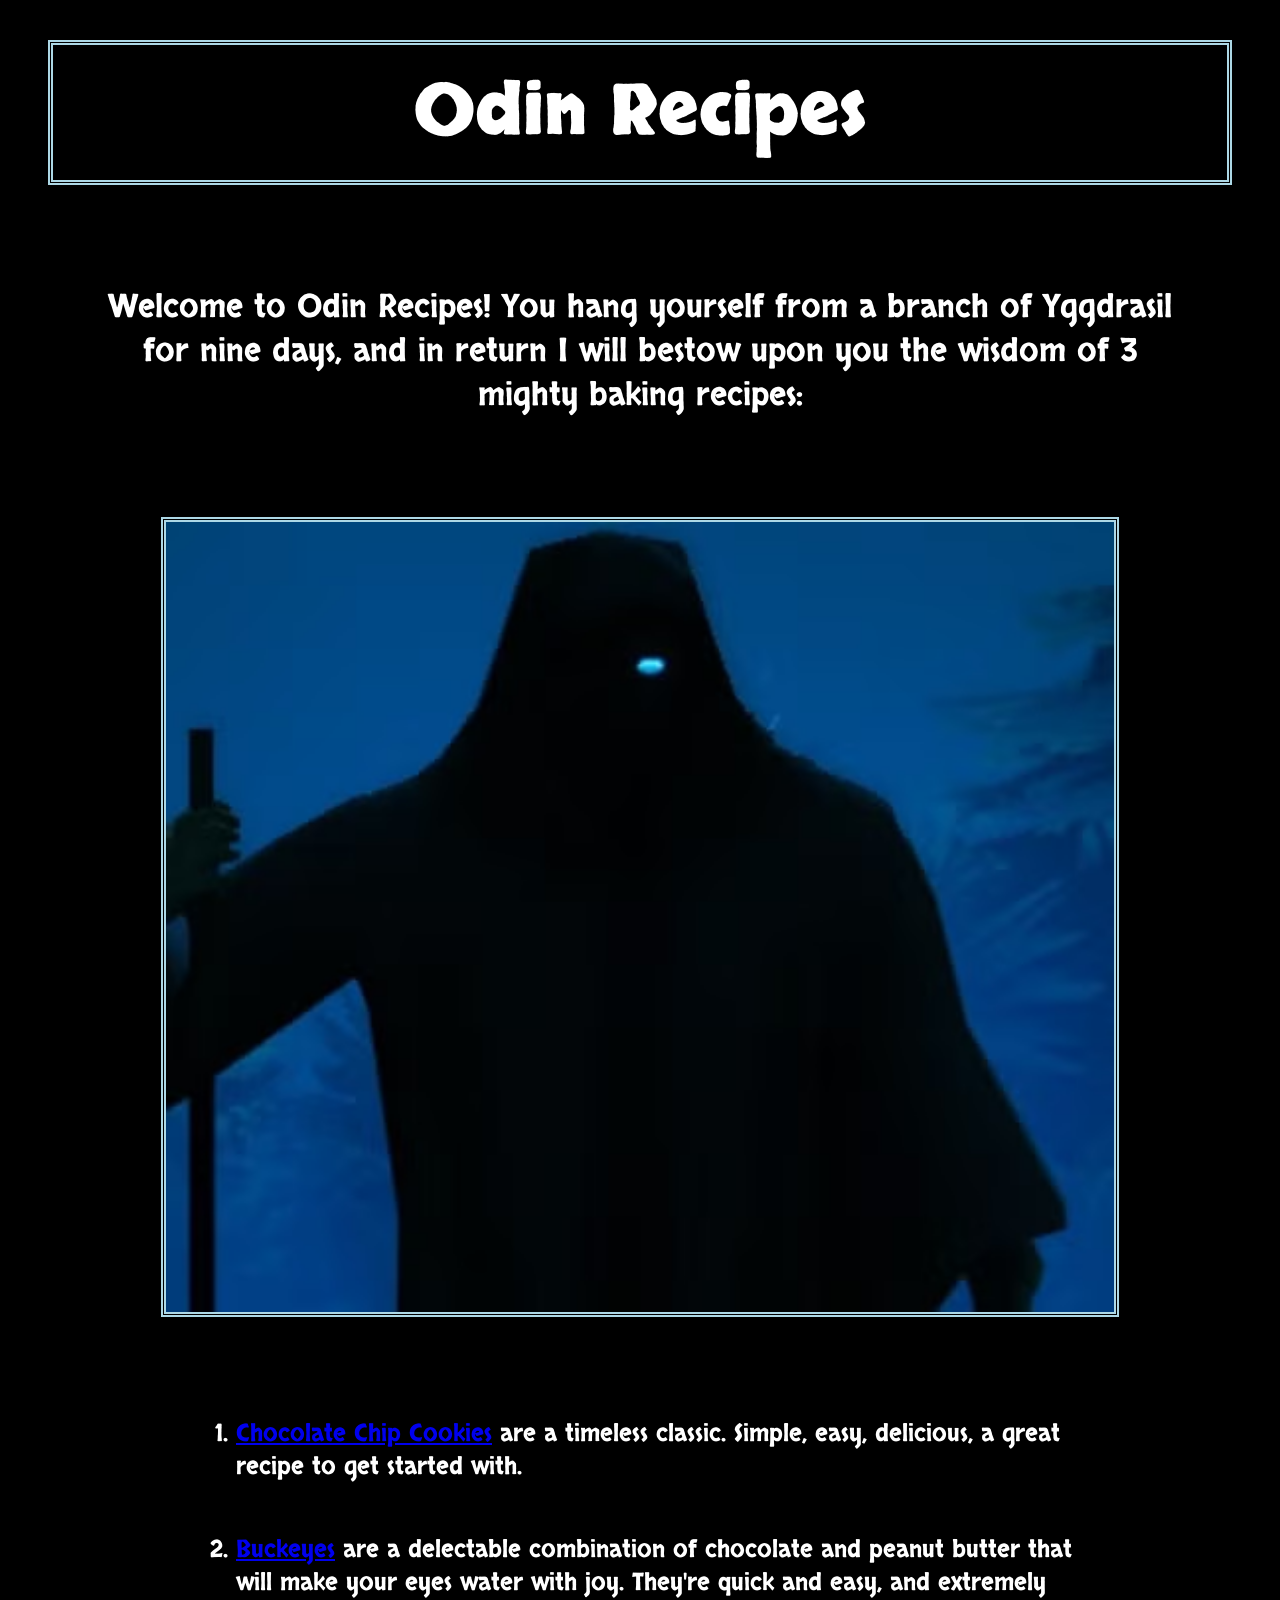
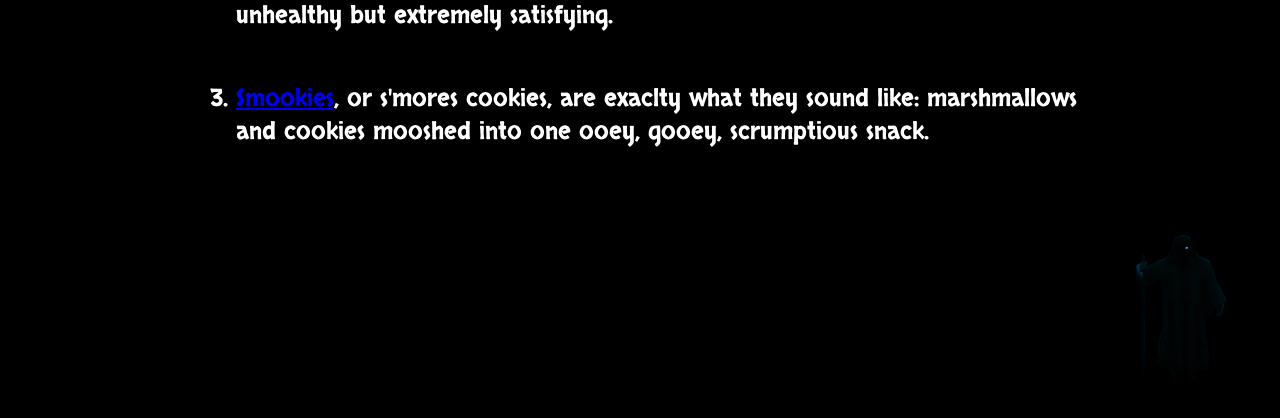
<file: index.html>
<!DOCTYPE html>
<html lang="en">
<head>
    <meta charset="UTF-8">
    <meta name="viewport" content="width=device-width, initial-scale=1.0">
    <title>Odin Recipes</title>
    <link href="style.css" rel="stylesheet">
</head>
<body id="home-page">
    <h1 class="title">Odin Recipes</h1>
    <p class="intro">Welcome to Odin Recipes! You hang yourself from a branch of Yggdrasil for nine days, and in return I will bestow upon you the wisdom of 3 mighty baking recipes:</p>
    <img id="odin-main" src="./recipe-images/other-images/valheim-odin-Cropped.avif" alt="Image of Odin from Valheim." height="400">
    <ol class="recipes-list">
        <li class="recipe-item"><a href="./recipes/cookies.html">Chocolate Chip Cookies</a> are a timeless classic. Simple, easy, delicious, a great recipe to get started with.</li>
        <li class="recipe-item"><a href="./recipes/buckeyes.html">Buckeyes</a> are a delectable combination of chocolate and peanut butter that will make your eyes water with joy. They're quick and easy, and extremely unhealthy but extremely satisfying.</li>
        <li class="recipe-item"><a href="./recipes/smookies.html">Smookies</a>, or s'mores cookies, are exaclty what they sound like: marshmallows and cookies mooshed into one ooey, gooey, scrumptious snack.</li>
    </ol>
    <a href="recipes/secret.html"> <img id="odin-corner" src="./recipe-images/other-images/valheim-odin.webp" alt="Image of Odin from Valehim in the corner." height="200"></a>
</body>
</html>
</file>
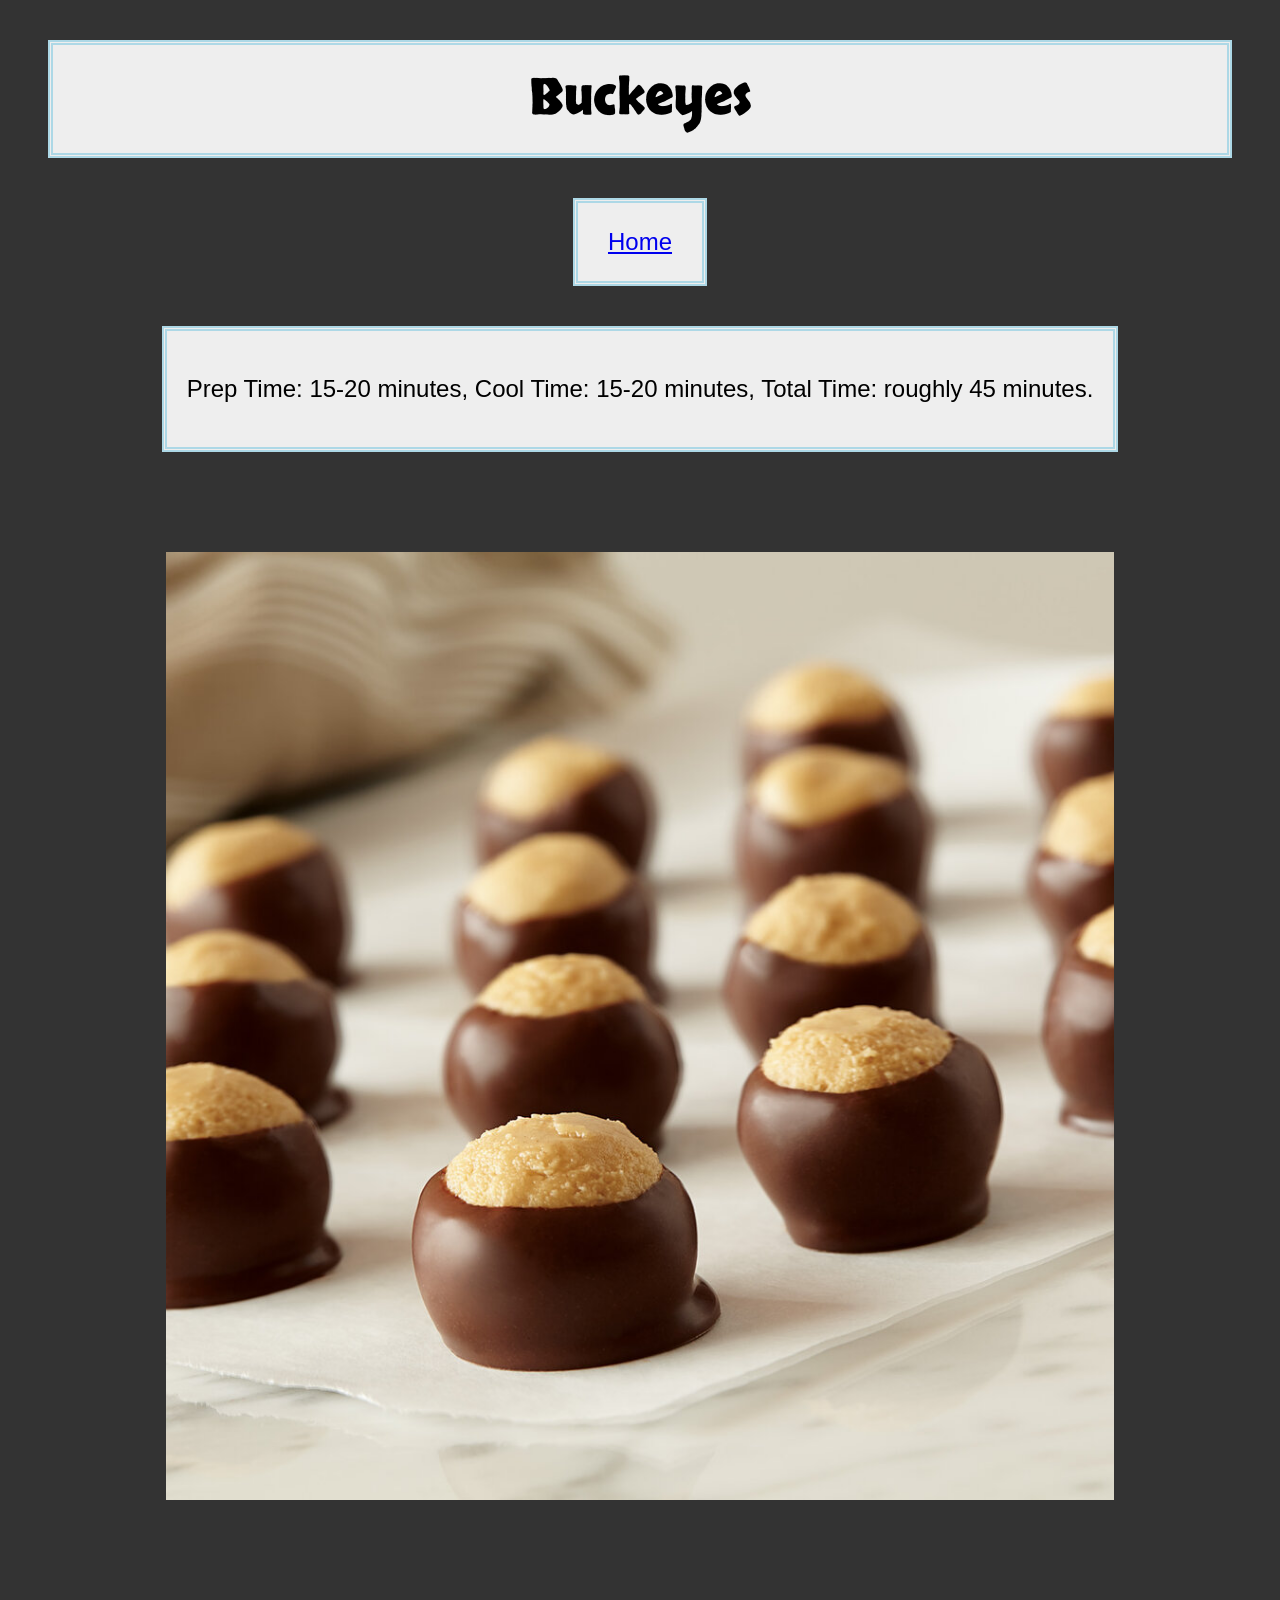
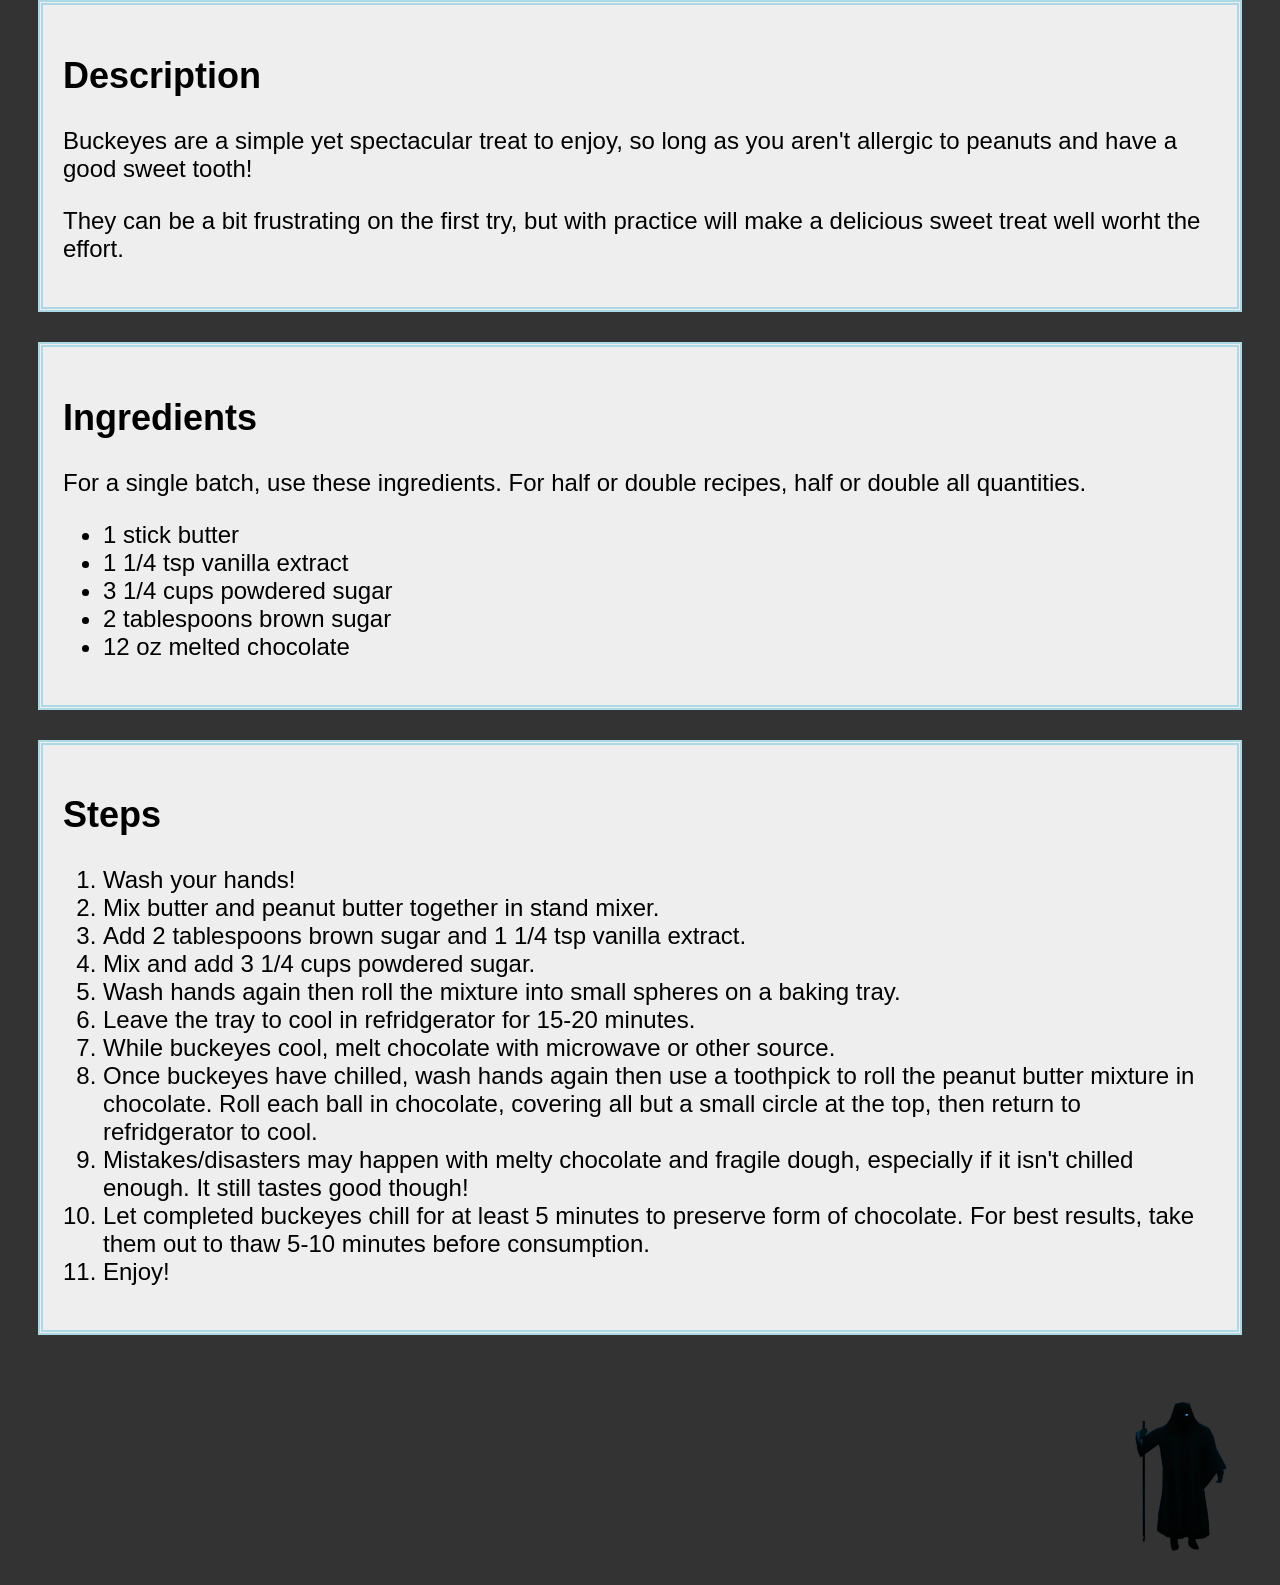
<file: recipes/buckeyes.html>
<!DOCTYPE html>
<html lang="en">
<head>
    <meta charset="UTF-8">
    <meta name="viewport" content="width=device-width, initial-scale=1.0">
    <title>Odin Recipes - Buckeyes</title>
    <link href="../style.css" rel="stylesheet">
</head>
<body>
    <h1 class="title" id="recipe-title">Buckeyes</h1>
    <div class="home-link">
        <p><a href="../index.html">Home</a></p>
    </div>
    <div class="recipe-intro">
        <p>Prep Time: 15-20 minutes, Cool Time: 15-20 minutes, Total Time: roughly 45 minutes.</p>
    </div>
        <img class="recipe-pic" src="../recipe-images/buckeyes-image.jpg" alt="Image of delectable chocolate peanut butter buckeyes." height="300">
    <div>
        <h2>Description</h2>
            <p>Buckeyes are a simple yet spectacular treat to enjoy, so long as you aren't allergic to peanuts and have a good sweet tooth!</p>
            <p>They can be a bit frustrating on the first try, but with practice will make a delicious sweet treat well worht the effort.</p>
    </div>
    <div>
            <h2>Ingredients</h2>
            <p>For a single batch, use these ingredients. For half or double recipes, half or double all quantities.</p>
            <ul>
                <li>1 stick butter</li>
                <li>1 1/4 tsp vanilla extract</li>
                <li>3 1/4 cups powdered sugar</li>
                <li>2 tablespoons brown sugar</li>
                <li>12 oz melted chocolate</li>
            </ul>
    </div>
    <div>
        <h2>Steps</h2>
            <ol>
                <li>Wash your hands!</li>
                <li>Mix butter and peanut butter together in stand mixer.</li>
                <li>Add 2 tablespoons brown sugar and 1 1/4 tsp vanilla extract.</li>
                <li>Mix and add 3 1/4 cups powdered sugar.</li>
                <li>Wash hands again then roll the mixture into small spheres on a baking tray.</li>
                <li>Leave the tray to cool in refridgerator for 15-20 minutes.</li>
                <li>While buckeyes cool, melt chocolate with microwave or other source.</li>
                <li>Once buckeyes have chilled, wash hands again then use a toothpick to roll the peanut butter mixture in chocolate. Roll each ball in chocolate, covering all but a small circle at the top, then return to refridgerator to cool.</li>
                <li>Mistakes/disasters may happen with melty chocolate and fragile dough, especially if it isn't chilled enough. It still tastes good though!</li>
                <li>Let completed buckeyes chill for at least 5 minutes to preserve form of chocolate. For best results, take them out to thaw 5-10 minutes before consumption.</li>
                <li>Enjoy!</li>
            </ol>
    </div>
        <a href="../index.html"><img id="odin-corner" src="../recipe-images/other-images/valheim-odin.webp" alt="Image of Odin from Valehim in the corner." height="200"></a>
</body>
</html>
</file>
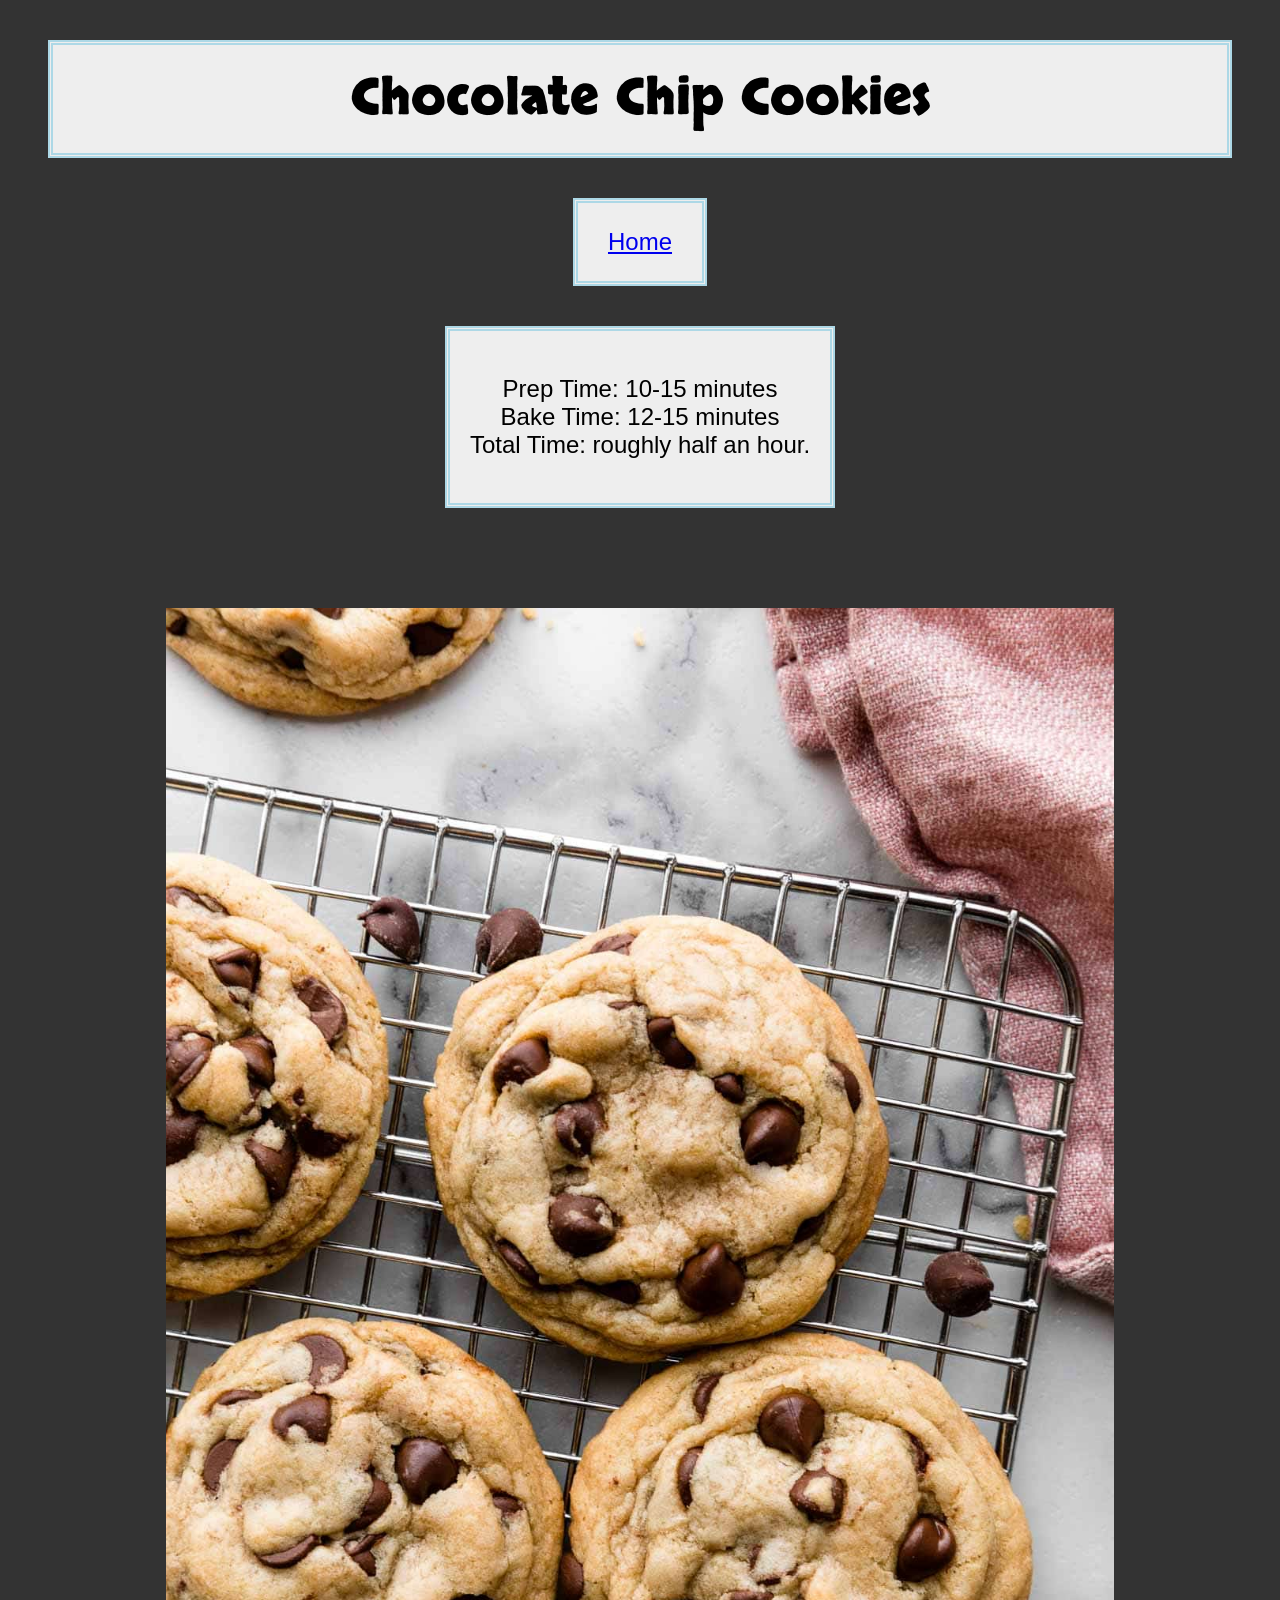
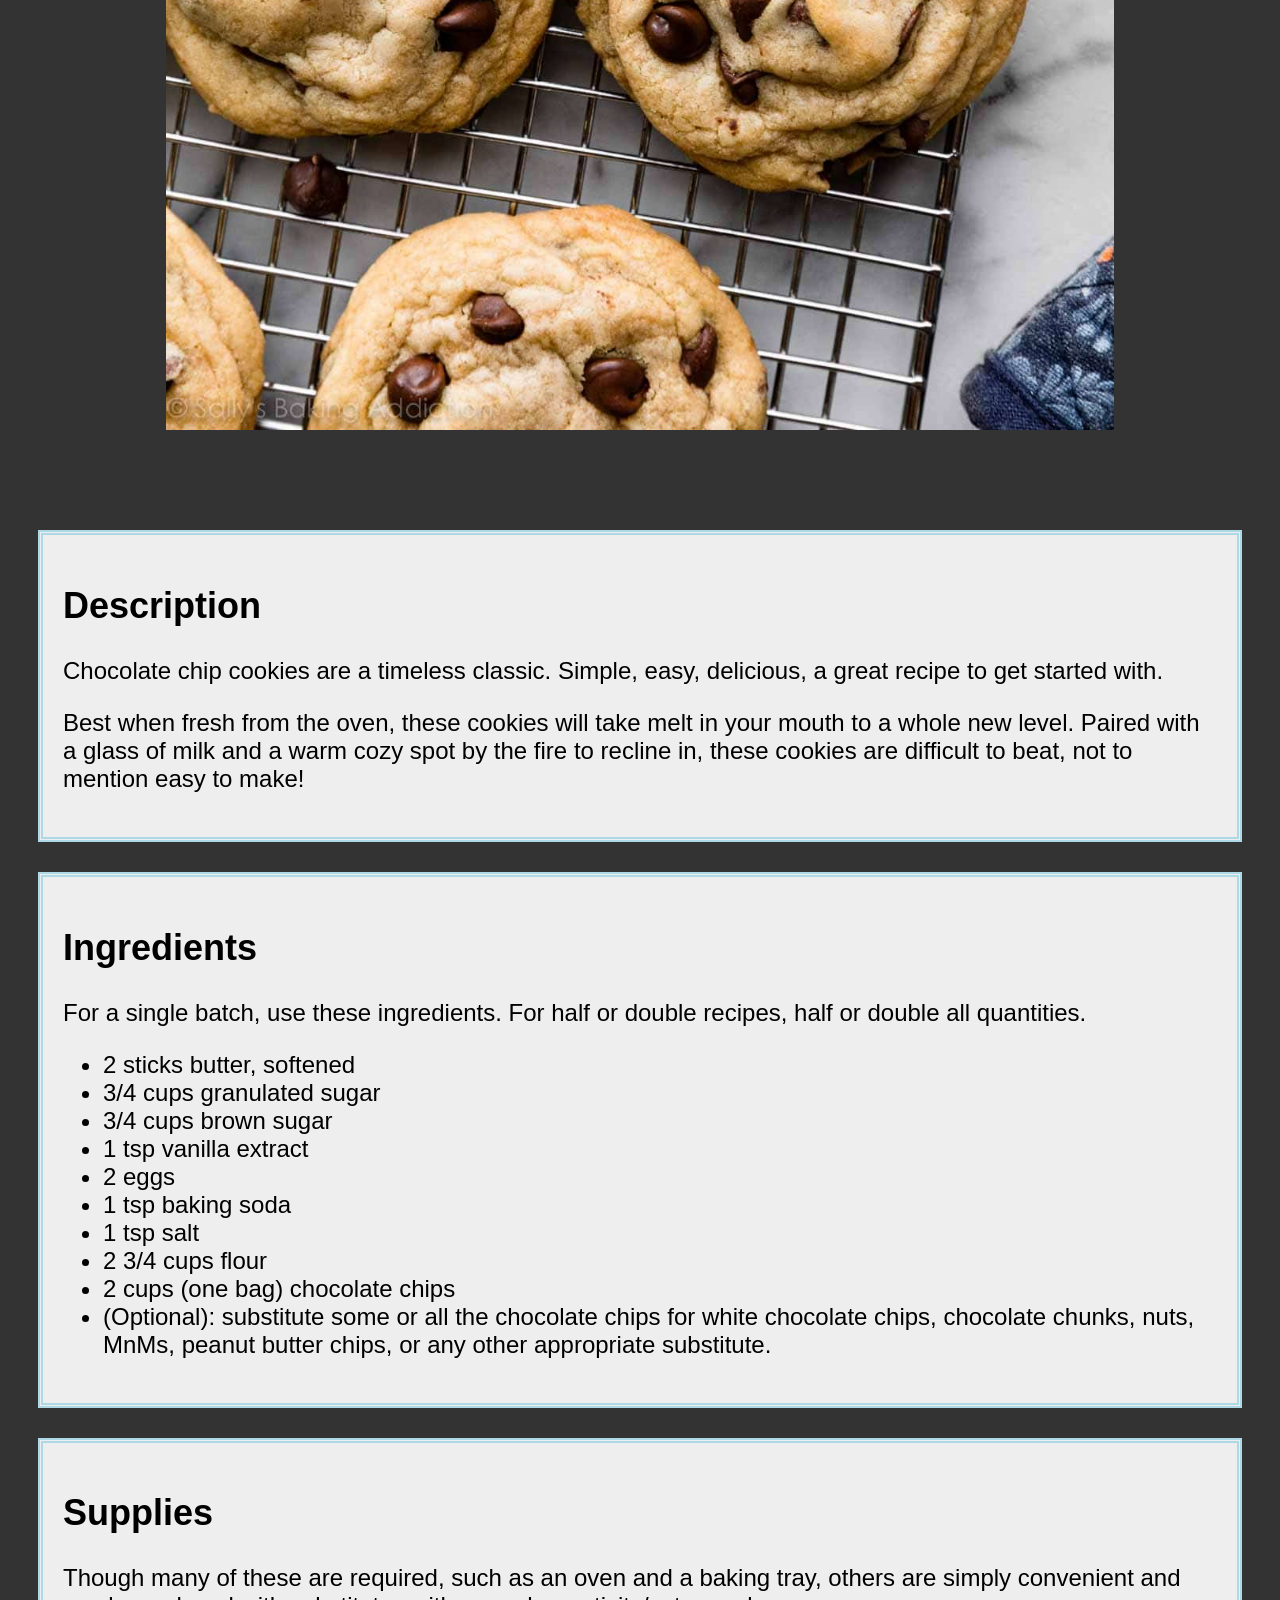
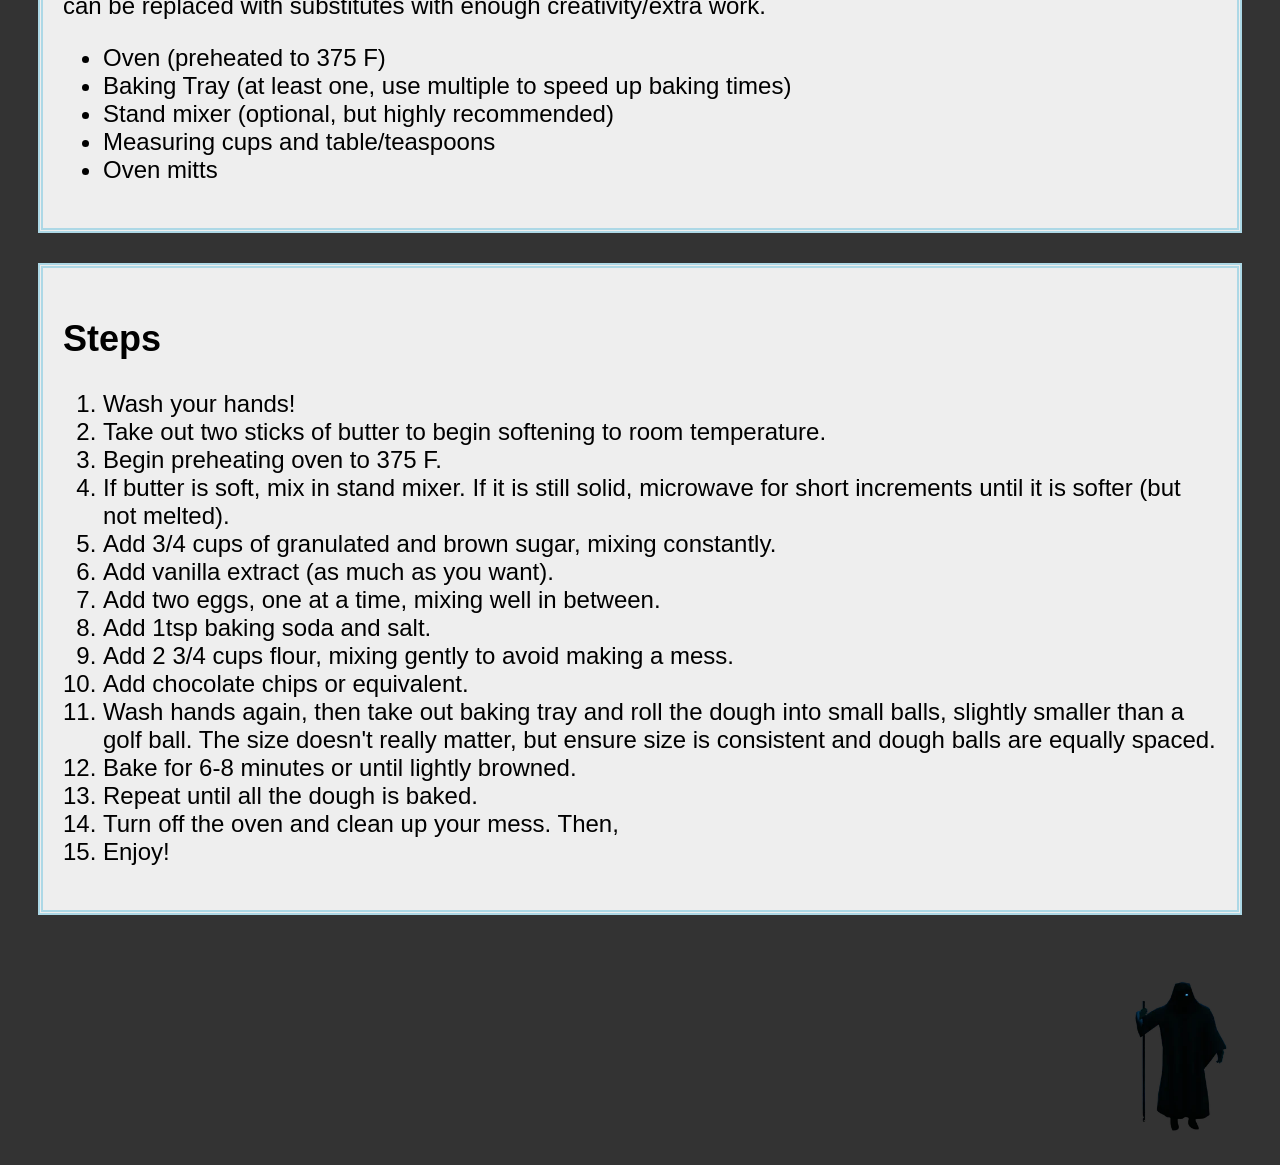
<file: recipes/cookies.html>
<!DOCTYPE html>
<html lang="en">
<head>
    <meta charset="UTF-8">
    <meta name="viewport" content="width=device-width, initial-scale=1.0">
    <title>Odin Recipes - Chocolate Chip Cookies</title>
    <link href="../style.css" rel="stylesheet">
</head>
<body>
    <h1 class="title" id="recipe-title">Chocolate Chip Cookies</h1>
    <div class="home-link">
        <p><a href="../index.html">Home</a></p>
    </div>
    <div class="recipe-intro">
        <p>Prep Time: 10-15 minutes <br> Bake Time: 12-15 minutes <br>Total Time: roughly half an hour.</p>
    </div>
        <img class="recipe-pic" src="../recipe-images/classic-chocolate-chip-cookies.jpg" alt="Image of delicious chocolate chip cookies, fresh from the oven." height="300">    
    <div>
        <h2>Description</h2>
            <p>Chocolate chip cookies are a timeless classic. Simple, easy, delicious, a great recipe to get started with.</p>
            <p>Best when fresh from the oven, these cookies will take melt in your mouth to a whole new level. Paired with a glass of milk and a warm cozy spot by the fire to recline in, these cookies are difficult to beat, not to mention easy to make!</p>
    </div>
    <div>
            <h2>Ingredients</h2>
            <p>For a single batch, use these ingredients. For half or double recipes, half or double all quantities.</p>
            <ul>
                <li>2 sticks butter, softened</li>
                <li>3/4 cups granulated sugar</li>
                <li>3/4 cups brown sugar</li>
                <li>1 tsp vanilla extract</li>
                <li>2 eggs</li>
                <li>1 tsp baking soda</li>
                <li>1 tsp salt</li>
                <li>2 3/4 cups flour</li>
                <li>2 cups (one bag) chocolate chips </li>
                <li>(Optional): substitute some or all the chocolate chips for white chocolate chips, chocolate chunks, nuts, MnMs, peanut butter chips, or any other appropriate substitute.</li>
            </ul>
    </div>
    <div>
        <h2>Supplies</h2>
            <p>Though many of these are required, such as an oven and a baking tray, others are simply convenient and can be replaced with substitutes with enough creativity/extra work.</p>
            <ul>
                <li>Oven (preheated to 375 F)</li>
                <li>Baking Tray (at least one, use multiple to speed up baking times)</li>
                <li>Stand mixer (optional, but highly recommended)</li>
                <li>Measuring cups and table/teaspoons</li>
                <li>Oven mitts</li>
            </ul>
    </div>
    <div>
        <h2>Steps</h2>
            <ol>
                <li>Wash your hands!</li>
                <li>Take out two sticks of butter to begin softening to room temperature.</li>
                <li>Begin preheating oven to 375 F.</li>
                <li>If butter is soft, mix in stand mixer. If it is still solid, microwave for short increments until it is softer (but not melted).</li>
                <li>Add 3/4 cups of granulated and brown sugar, mixing constantly.</li>
                <li>Add vanilla extract (as much as you want).</li>
                <li>Add two eggs, one at a time, mixing well in between.</li>
                <li>Add 1tsp baking soda and salt.</li>
                <li>Add 2 3/4 cups flour, mixing gently to avoid making a mess.</li>
                <li>Add chocolate chips or equivalent.</li>
                <li>Wash hands again, then take out baking tray and roll the dough into small balls, slightly smaller than a golf ball. The size doesn't really matter, but ensure size is consistent and dough balls are equally spaced.</li>
                <li>Bake for 6-8 minutes or until lightly browned.</li>
                <li>Repeat until all the dough is baked.</li>
                <li>Turn off the oven and clean up your mess. Then,</li>
                <li>Enjoy!</li>
            </ol>
    </div>
        <a href="../index.html"><img id="odin-corner" src="../recipe-images/other-images/valheim-odin.webp" alt="Image of Odin from Valehim in the corner." height="200"></a>
</body>
</html>
</file>
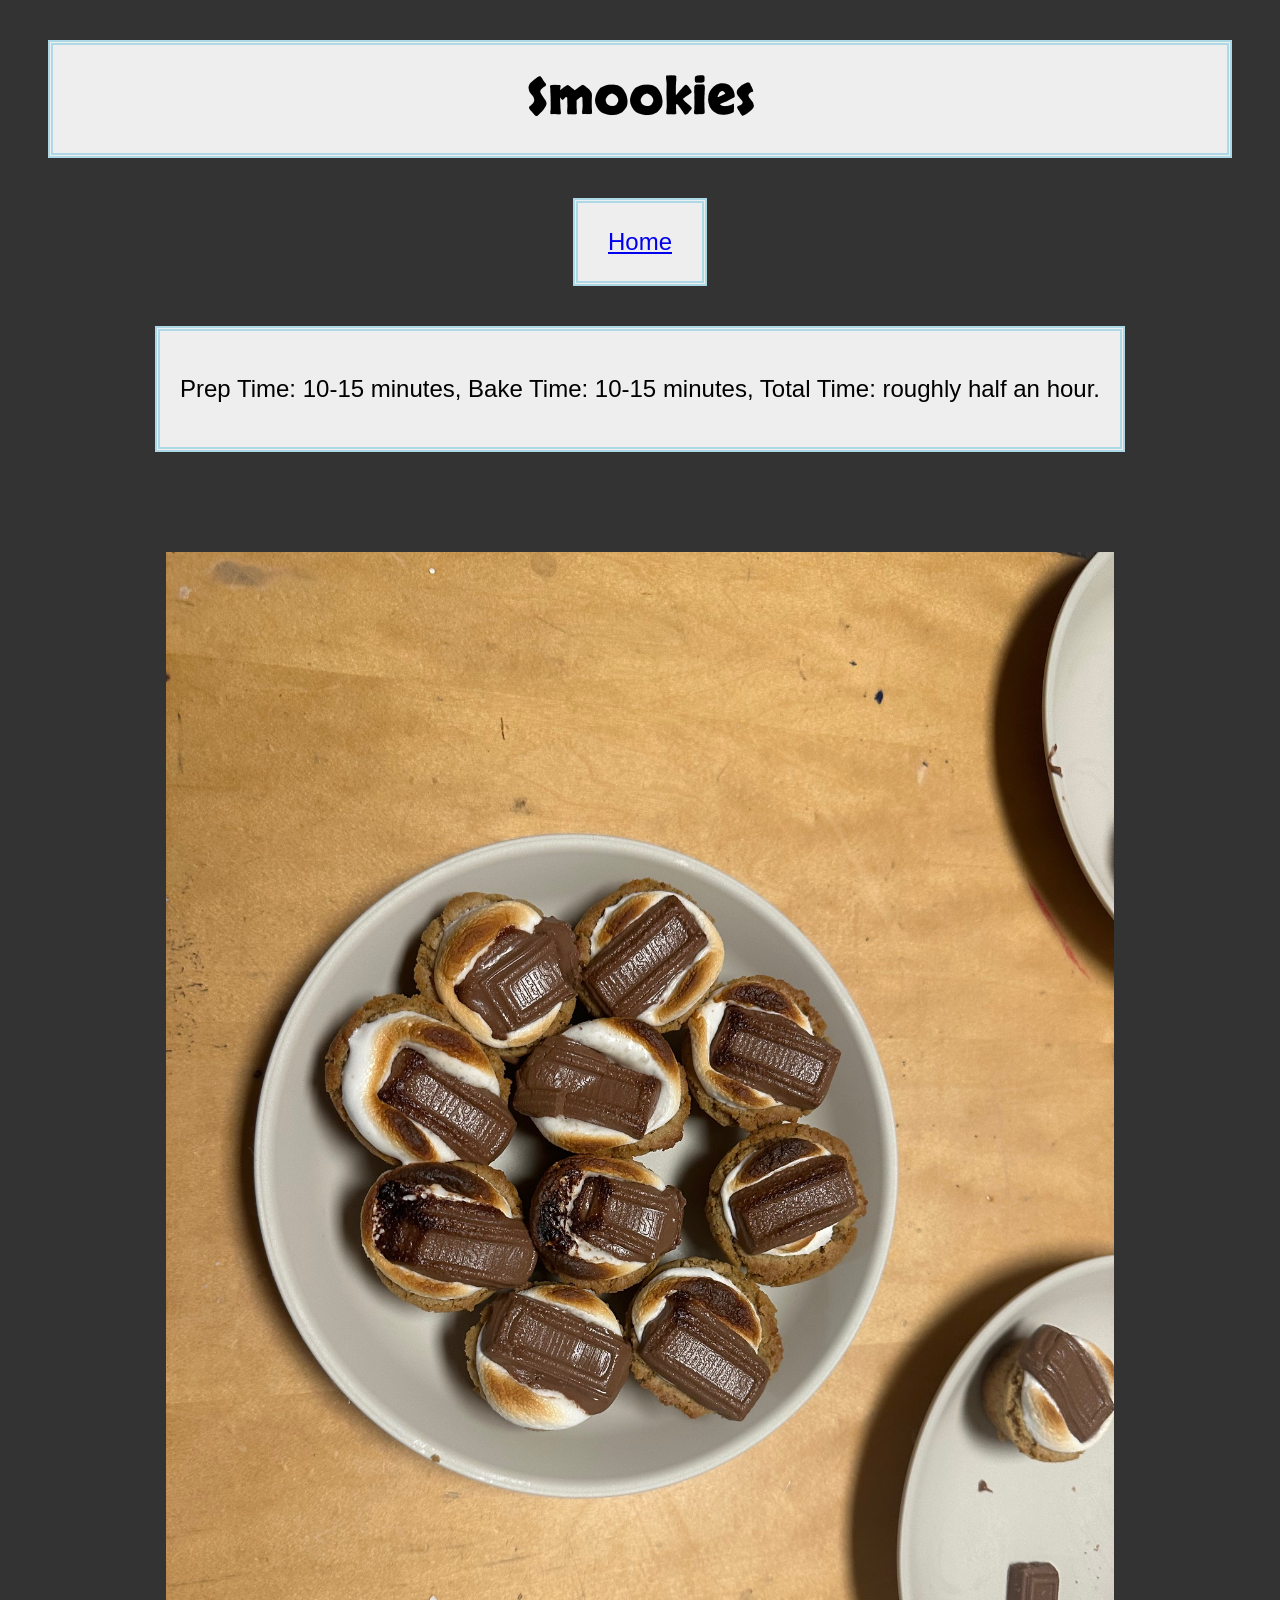
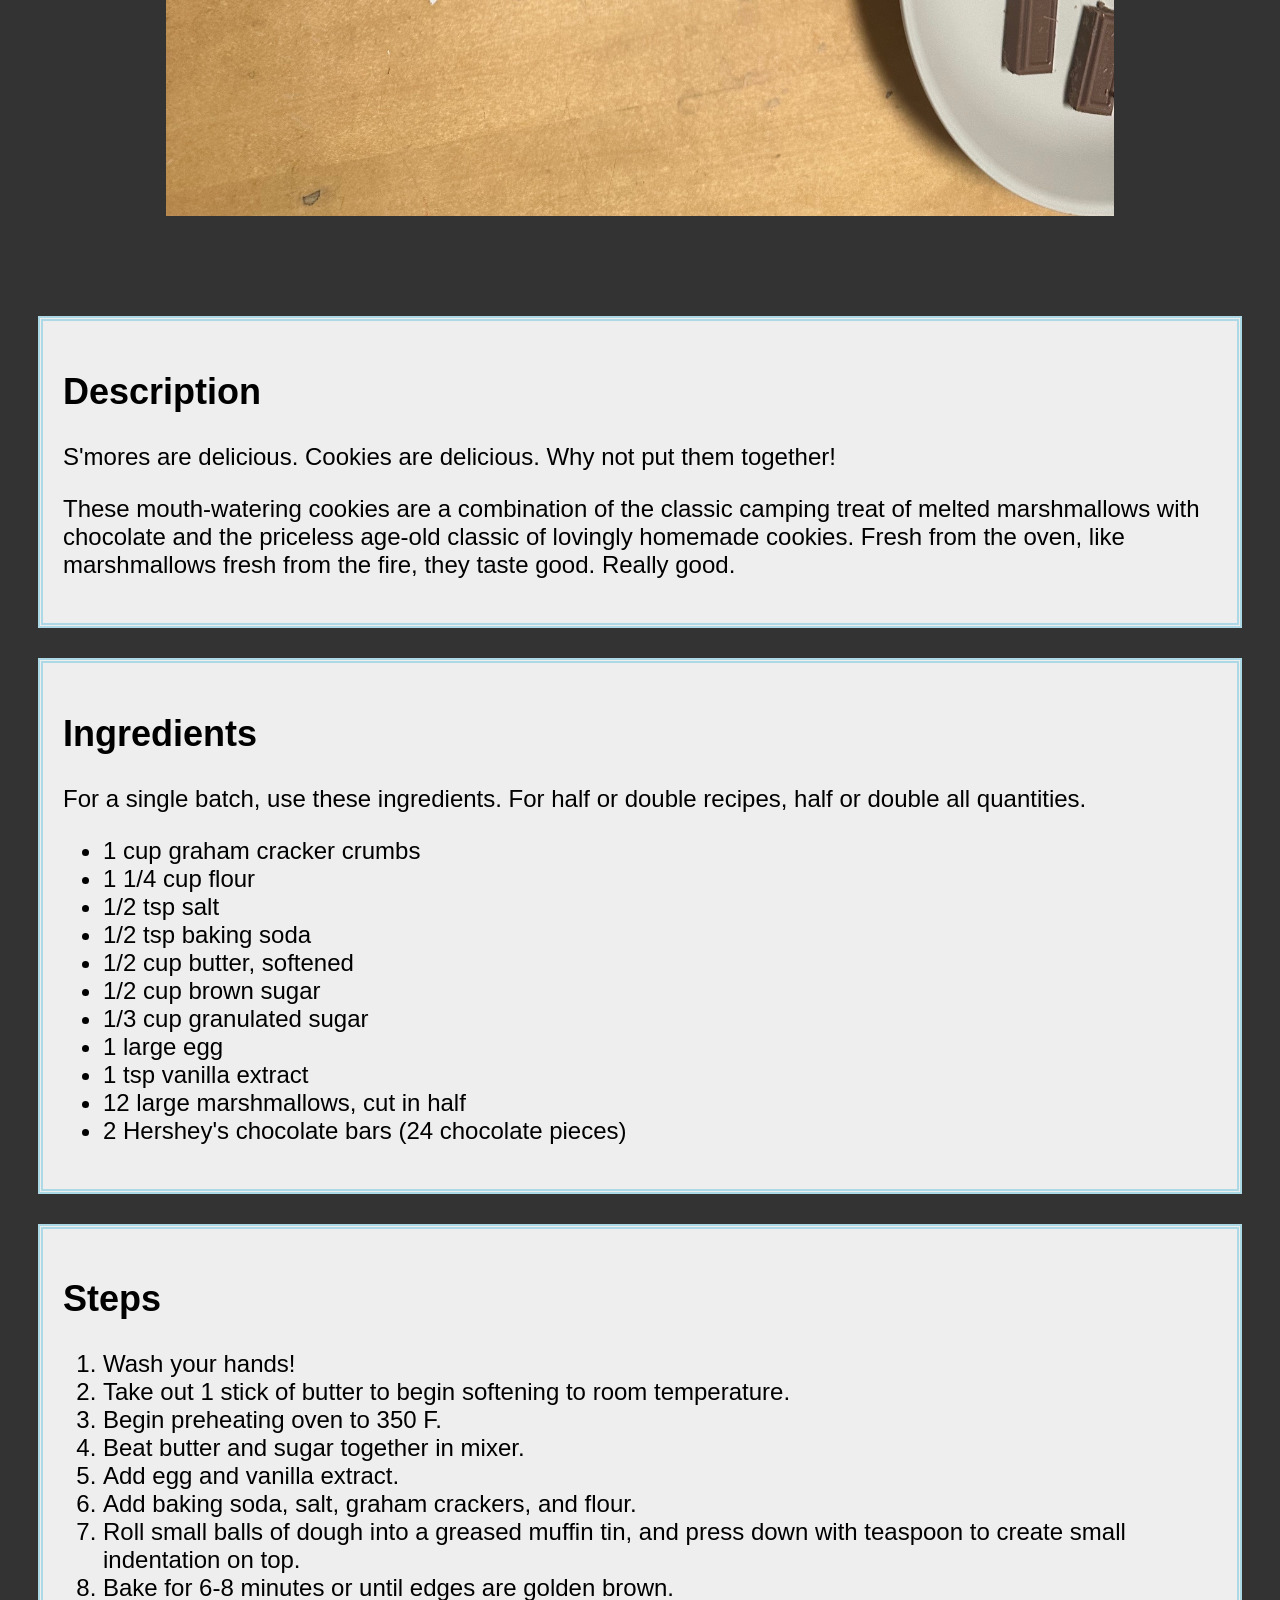
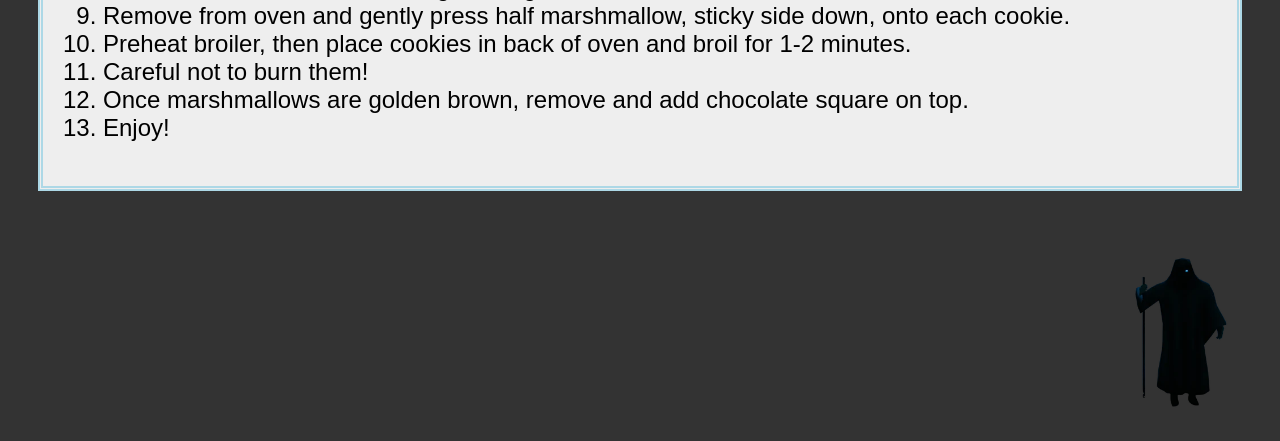
<file: recipes/smookies.html>
<!DOCTYPE html>
<html lang="en">
<head>
    <meta charset="UTF-8">
    <meta name="viewport" content="width=device-width, initial-scale=1.0">
    <title>Odin Recipes - Smookies</title>
    <link href="../style.css" rel="stylesheet">
</head>
<body>
    <h1 class="title" id="recipe-title">Smookies</h1>
    <div class="home-link">
        <p><a href="../index.html">Home</a></p>
    </div>
    <div class="recipe-intro">
        <p>Prep Time: 10-15 minutes, Bake Time: 10-15 minutes, Total Time: roughly half an hour.</p>
    </div>
        <img class="recipe-pic" src="../recipe-images/smookies-image.jpg" alt="Image of delectable homemade smores cookies, aka smookies." height="300">
    <div>
        <h2>Description</h2>
            <p>S'mores are delicious. Cookies are delicious. Why not put them together!</p>
            <p>These mouth-watering cookies are a combination of the classic camping treat of melted marshmallows with chocolate and the priceless age-old classic of lovingly homemade cookies. Fresh from the oven, like marshmallows fresh from the fire, they taste good. Really good.</p>
    </div>
    <div>
            <h2>Ingredients</h2>
            <p>For a single batch, use these ingredients. For half or double recipes, half or double all quantities.</p>
            <ul>
                <li>1 cup graham cracker crumbs</li>
                <li>1 1/4 cup flour</li>
                <li>1/2 tsp salt</li>
                <li>1/2 tsp baking soda</li>
                <li>1/2 cup butter, softened</li>
                <li>1/2 cup brown sugar</li>
                <li>1/3 cup granulated sugar</li>
                <li>1 large egg</li>
                <li>1 tsp vanilla extract </li>
                <li>12 large marshmallows, cut in half</li>
                <li>2 Hershey's chocolate bars (24 chocolate pieces)</li>
            </ul>
    </div>
    <div>
        <h2>Steps</h2>
            <ol>
                <li>Wash your hands!</li>
                <li>Take out 1 stick of butter to begin softening to room temperature.</li>
                <li>Begin preheating oven to 350 F.</li>
                <li>Beat butter and sugar together in mixer.</li>
                <li>Add egg and vanilla extract.</li>
                <li>Add baking soda, salt, graham crackers, and flour.</li>
                <li>Roll small balls of dough into a greased muffin tin, and press down with teaspoon to create small indentation on top.</li>
                <li>Bake for 6-8 minutes or until edges are golden brown.</li>
                <li>Remove from oven and gently press half marshmallow, sticky side down, onto each cookie.</li>
                <li>Preheat broiler, then place cookies in back of oven and broil for 1-2 minutes.</li>
                <li>Careful not to burn them!</li>
                <li>Once marshmallows are golden brown, remove and add chocolate square on top.</li>
                <li>Enjoy!</li>
            </ol>
    </div>
        <a href="../index.html"><img id="odin-corner" src="../recipe-images/other-images/valheim-odin.webp" alt="Image of Odin from Valehim in the corner." height="200"></a>
</body>
</html>
</file>
<file: style.css>
@import url('https://fonts.googleapis.com/css2?family=Google+Sans+Code:ital,wght,MONO@0,300..800,1;1,300..800,1&family=Skranji:wght@400;700&display=swap');
@import url('https://fonts.googleapis.com/css2?family=Creepster&family=Google+Sans+Code:ital,wght,MONO@0,300..800,1;1,300..800,1&family=Skranji:wght@400;700&display=swap');


body#home-page {
  background: black;
  font-family: 'Skranji', 'Copperplate', Verdana, Geneva, Tahoma, sans-serif;
  color: white;
}

body {
    background: #333333;
    font-family: 'Copperplate', Verdana, Geneva, Tahoma, sans-serif;
    font-size: x-large;
}

div {
    background: #eee;
    padding: 20px;
    border: 5px double lightblue;
    margin: 30px;
    
}

.intro {
    text-align: center;
    font-size: xx-large;
    margin: 100px;
}

.title {
  padding: 20px;
  border: 5px double lightblue;
  margin: 40px;
  font-size: 70px;
  text-align: center;
}

.title#recipe-title {
    background-color: #eee;
    font-family: 'Skranji', 'sans-serif';
    font-size: 50px;
}

.recipes-list {
    font-size: x-large;
    margin: auto;
    margin-top: 100px;
    width: 75%;
}

.recipe-intro {
    text-align: center;
    max-width: fit-content;
    margin: auto;
    margin-top: 40px;
}

.recipe-item {
    margin: 50px;
}

.recipe-pic {
    display: block;
    margin: auto;
    width: 75%;
    height: auto;
    margin-top: 100px;
    margin-bottom: 100px;
}

.home-link {
  display: block;
  font-size: x-large;
  margin: 0px auto;
  max-width: fit-content;
  padding: 1px;
  padding-left: 30px;
  padding-right: 30px;
}

.long-secret {
    margin-top: 10000px;
    margin-bottom: 10000px;
    background: black;
    font-family: 'Skranji', sans-serif;
    font-size: 20px;
    color: white;
    border: none;
}

.inline-list {
    list-style-position: inside;
}

#odin-main {
    display: block;
    margin: auto;
    border: 5px double lightblue;
    width: 75%;
    height: auto;
}

#odin-corner {
    display: block;
    float: right;
    margin: 10px;
}

#secret-body {
    background: black;
    font-family: 'Skranji', sans-serif;
    font-size: 20px;
    color: white;
    padding: 10px;
    border: 5px double red;
    text-align: center;
}

#ominous {
    color: red;
    font-family: 'Creepster', 'Skranji', sans-serif;
    font-size: 40px;

}
</file>
